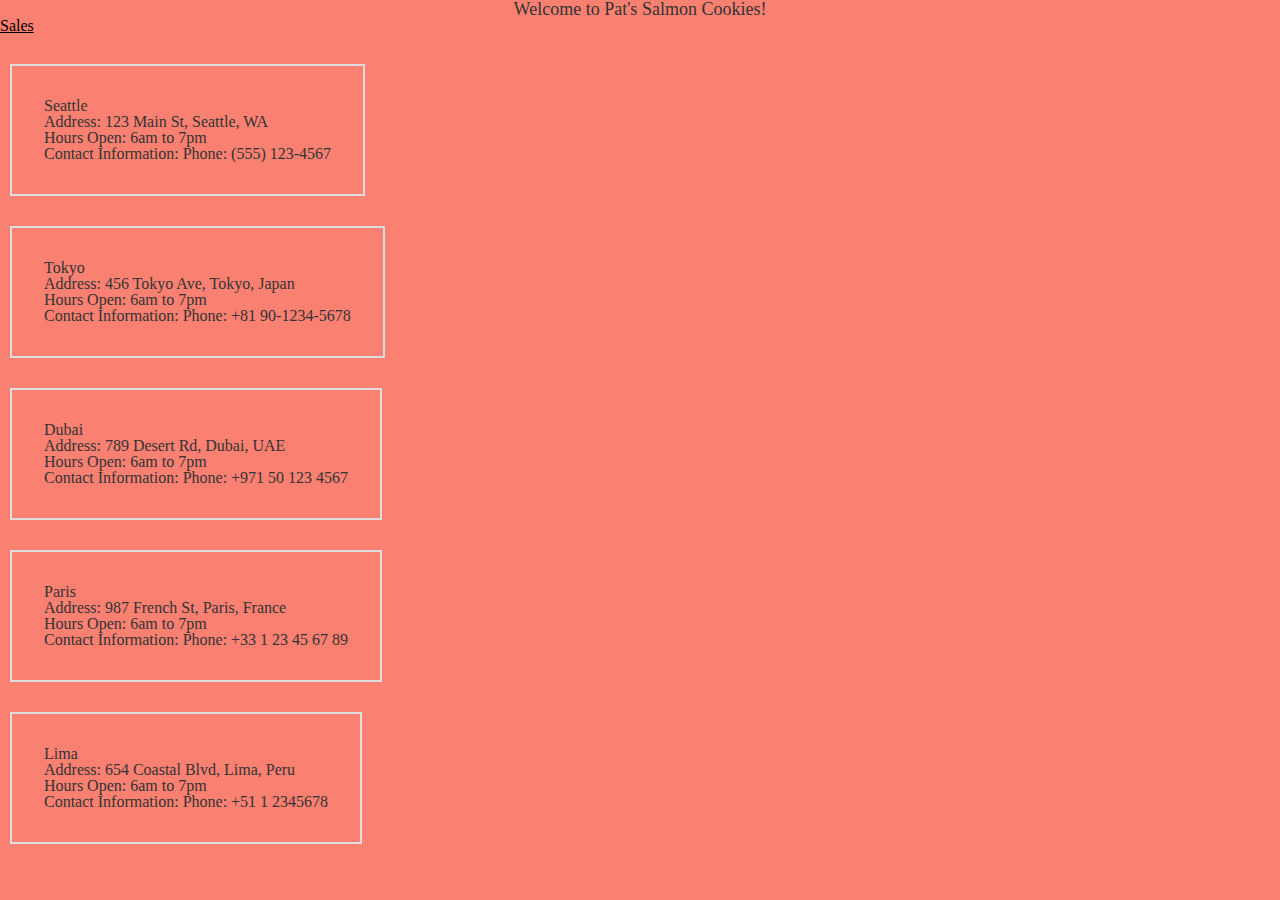
<file: index.html>
<!DOCTYPE html>
<html lang="en">

<head>
  <title>Welcome to Pat's Salmon Cookies!</title>
  <link rel="stylesheet" href="css/reset.css">
  <link rel="stylesheet" href="css/style.css">
</head>

<body>
  <header>
    <h1>Welcome to Pat's Salmon Cookies!</h1>
  </header>

  <main>
    <h2><a href="sales.html">Sales</a></h2>
    <section id="details"></section>
    <script src="js/app.js"></script>
  </main>
  <footer></footer>
</body>

</html>
</file>
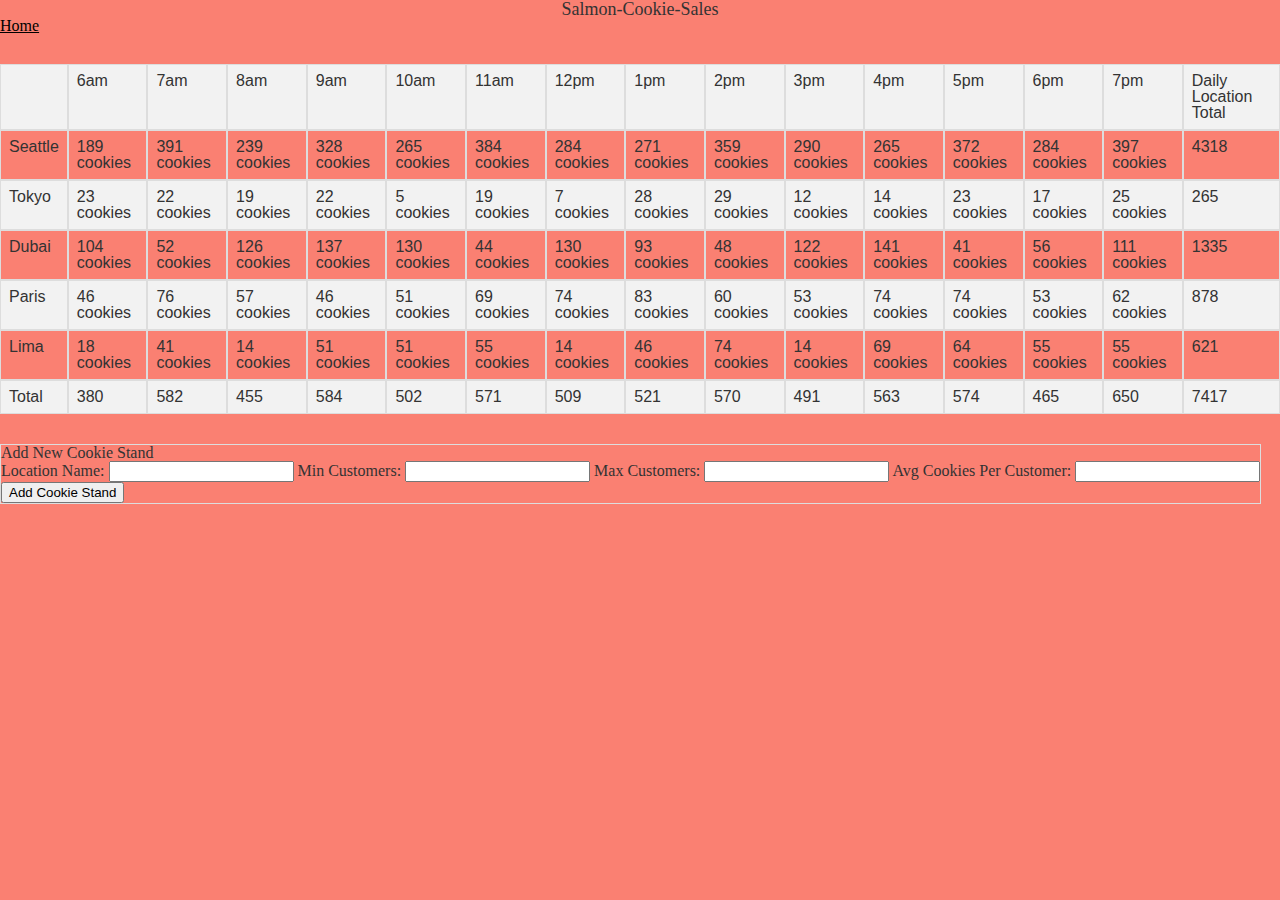
<file: sales.html>
<!DOCTYPE html>
<html lang="en">

<head>
  <meta charset="UTF-8">
  <meta name="viewport" content="width=device-width, initial-scale=1.0">
  <title>Salmon-Cookie-Sales</title>
  <link rel="stylesheet" href="css/reset.css">
  <link rel="stylesheet" href="css/style.css">
</head>
<body>
  <h1>Salmon-Cookie-Sales</h1>
  <h2><a href="index.html">Home</a></h2>
  <section id="sales"></section>
  <form id="cookieStandForm">
    <fieldset>
      <legend>Add New Cookie Stand</legend>

      <label for="locationName">Location Name:</label>
      <input type="text" id="locationName" name="locationName" required>

      <label for="minCustomers">Min Customers:</label>
      <input type="number" name="minCustomers" id="minCustomers" required>

      <label for="maxCustomers">Max Customers:</label>
      <input type="number" id="maxCustomers" name="maxCustomers" required>

      <label for="avgCookiesPerCustomer">Avg Cookies Per Customer:</label>
      <input type="number" step="0.1" id="avgCookiesPerCustomer" name="avgCookiesPerCustomer">
      
    </fieldset>
    <button type="submit">Add Cookie Stand</button>
  </form>
  <script src="js/app.js"></script>
</body>

</html>
</file>
<file: css/style.css>
body {
  color: #333333;
  font-family: Georgia, 'Times New Roman', Times, serif;
  background-color: #FA8072;
}

h1 {
  font-size: x-large  ;
  display: flex;
  justify-content: center;
  font-size: large;
}


#details div {
  border: 2px solid #ddd;
  font-size: medium;
  padding: 2em;
  width: fit-content;
  display: flex;
  flex-direction: column;
  justify-content: space-evenly;
  margin-top: 30px;
  margin-left: 10px;
}

section {
  margin-top: 30px;
  margin-bottom: 30px;
}

a {
  color: black;
}

th, td {
  font-family: Arial, Helvetica, sans-serif;
  border: 1px solid #ddd;
  padding: 8px;
  text-align: left;
  vertical-align: top;
}

th {
  background-color: #f2f2f2;
  vertical-align: top;
}

tr:nth-child(even) {
  background-color: #f2f2f2;
}

form {
  border: 1px solid #ddd;
  width: fit-content;
}
</file>
